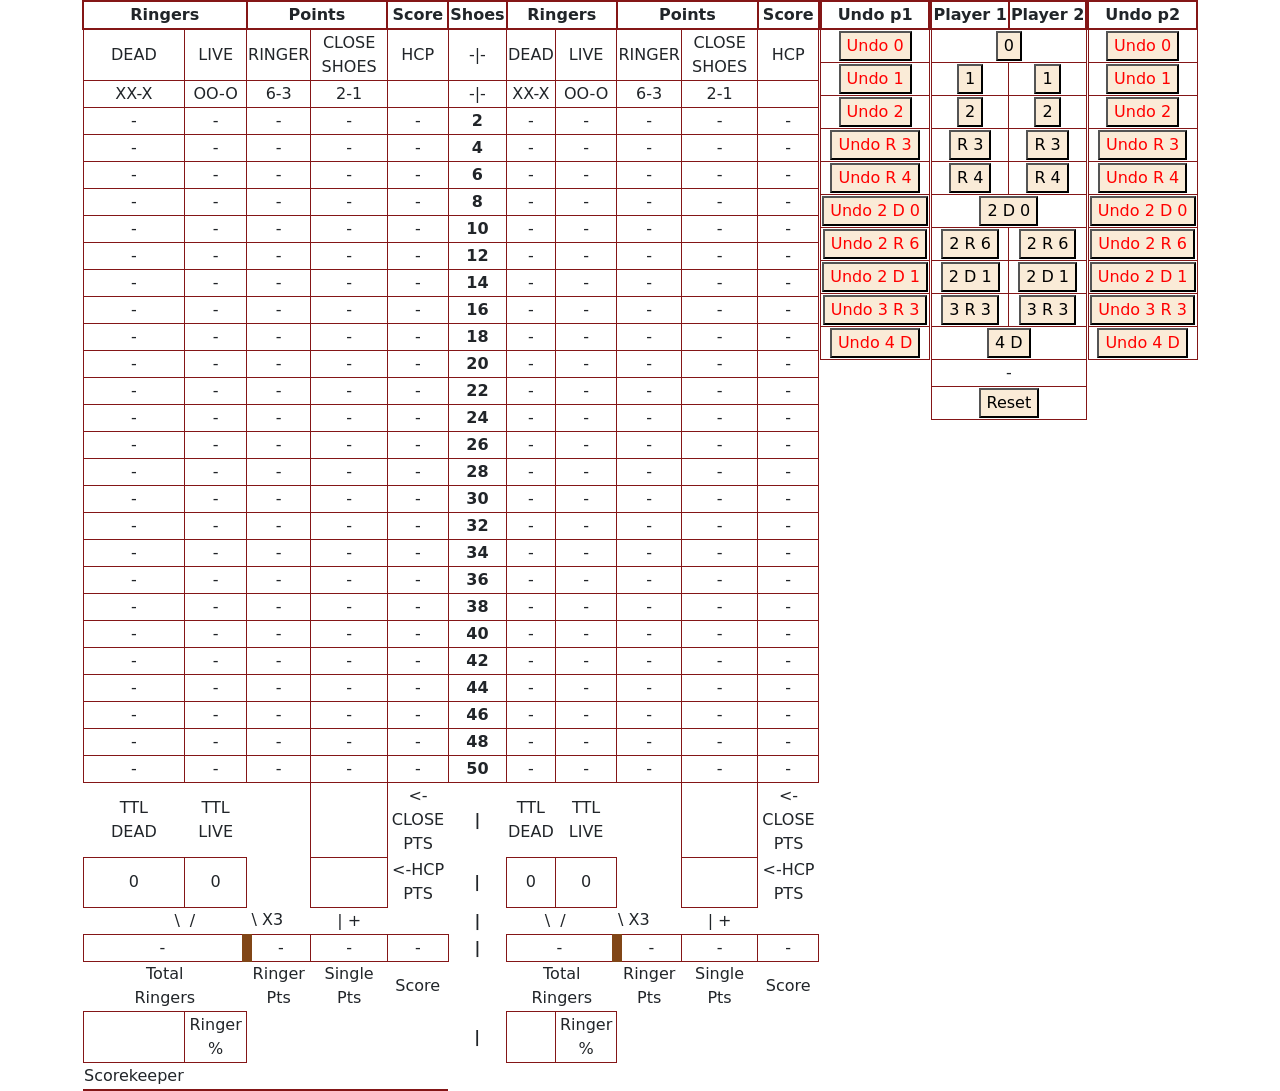
<file: index.html>
<!doctype html>
<html lang="en">
<head>
    <meta charset="utf-8">
    <meta name="viewport" content="width=device-width, initial-scale=1">
    <title>NHPA Score Sheet</title>
    <link href="https://cdn.jsdelivr.net/npm/bootstrap@5.2.0-beta1/dist/css/bootstrap.min.css" rel="stylesheet" integrity="sha384-0evHe/X+R7YkIZDRvuzKMRqM+OrBnVFBL6DOitfPri4tjfHxaWutUpFmBp4vmVor" crossorigin="anonymous">
    <link rel="stylesheet" href="style2.css">
</head>
<body>
    <div class="container">
        <div class="scorebtns">
            <!-- Undo buttons for player 2 -->
            <table style="float: right;">
                <thead>
                <th>Undo p2</th>
                </thead>
                <tbody>
                    <tr>
                        <td><button class="no" onclick="undoNoScore()">Undo 0</button></td>
                    </tr>
                    <tr>
                        <td><button class="no" onclick="undoOnePointp2()">Undo 1</button></td>
                    </tr>
                    <tr>
                        <td><button class="no" onclick="undoTwoPointsp2()">Undo 2</button></td>
                    </tr>
                    <tr>
                        <td><button class="no" onclick="undoRinger3p2()">Undo R 3</button></td>
                    </tr>
                    <tr>
                        <td><button class="no" onclick="undoRinger4p2()">Undo R 4</button></td>
                    </tr>
                    <tr>
                        <td><button class="no" onclick="undoa2dead0()">Undo 2 D 0</button></td>
                    </tr>
                    <tr>
                        <td><button class="no" onclick="undo2Ringer6p2()">Undo 2 R 6</button></td>
                    </tr>
                    <tr>
                        <td><button class="no" onclick="undoa2dead1p2()">Undo 2 D 1</button></td>
                    </tr>
                    <tr>
                        <td><button class="no" onclick="undoa3ringer3p2()">Undo 3 R 3</button></td>
                    </tr>
                    <tr>
                        <td><button class="no" onclick="undo4dead()">Undo 4 D</button></td>
                    </tr>
                </tbody>
            </table>
            <!-- Score buttons -->
            <table style="float: right;">
                <thead>
                <th>Player 1</th>
                <th>Player 2</th>
                </thead>
                <tbody>
                    <tr>
                        <td colspan="2"><button class="yes" onclick="noScore()">0</button></td>
                    </tr>
                    <tr>
                        <td><button class="yes" onclick="onePointp1()">1</button></td>
                        <td><button class="yes" onclick="onePointp2()">1</button></td>
                    </tr>
                    <tr>
                        <td><button class="yes" onclick="twoPointsp1()">2</button></td>
                        <td><button class="yes" onclick="twoPointsp2()">2</button></td>
                    </tr>
                    <tr>
                        <td><button class="yes" onclick="ringer3p1()">R 3</button></td>
                        <td><button class="yes" onclick="ringer3p2()">R 3</button></td>
                    </tr>
                    <tr>
                        <td><button class="yes" onclick="ringer4p1()">R 4</button></td>
                        <td><button class="yes" onclick="ringer4p2()">R 4</button></td>
                    </tr>
                    <tr>
                        <td colspan="2"><button class="yes" onclick="a2dead0()">2 D 0</button></td>
                    </tr>
                    <tr>
                        <td><button class="yes" onclick="a2ringer6p1()">2 R 6</button></td>
                        <td><button class="yes" onclick="a2ringer6p2()">2 R 6</button></td>
                    </tr>
                    <tr>
                        <td><button class="yes" onclick="a2dead1p1()">2 D 1</button></td>
                        <td><button class="yes" onclick="a2dead1p2()">2 D 1</button></td>
                    </tr>
                    <tr>
                        <td><button class="yes" onclick="a3ringer3p1()">3 R 3</button></td>
                        <td><button class="yes" onclick="a3ringer3p2()">3 R 3</button></td>
                    </tr>
                    <tr>
                        <td colspan="2"><button class="yes" onclick="a4dead()">4 D</button></td>
                    </tr>
                    <tr>
                        <td colspan="2"> - </td>
                    </tr>
                    <tr>
                        <td colspan="2"><button class="yes" onclick="reset()">Reset</button></td>
                    </tr>
                </tbody>
            </table>
            <!-- Undo buttons for player 1 -->
            <table style="float: right;">
                <thead>
                <th>Undo p1</th>
                </thead>
                <tbody>
                    <tr>
                        <td><button class="no" onclick="undoNoScore()">Undo 0</button></td>
                    </tr>
                    <tr>
                        <td><button class="no" onclick="undoOnePointp1()">Undo 1</button></td>
                    </tr>
                    <tr>
                        <td><button class="no" onclick="undoTwoPointsp1()">Undo 2</button></td>
                    </tr>
                    <tr>
                        <td><button class="no" onclick="undoRinger3p1()">Undo R 3</button></td>
                    </tr>
                    <tr>
                        <td><button class="no" onclick="undoRinger4p1()">Undo R 4</button></td>
                    </tr>
                    <tr>
                        <td><button class="no" onclick="undoa2dead0()">Undo 2 D 0</button></td>
                    </tr>
                    <tr>
                        <td><button class="no" onclick="undo2Ringer6p1()">Undo 2 R 6</button></td>
                    </tr>
                    <tr>
                        <td><button class="no" onclick="undoa2dead1p1()">Undo 2 D 1</button></td>
                    </tr>
                    <tr>
                        <td><button class="no" onclick="undoa3ringer3p1()">Undo 3 R 3</button></td>
                    </tr>
                    <tr>
                        <td><button class="no" onclick="undo4dead()">Undo 4 D</button></td>
                    </tr>
                </tbody>
            </table>
        </div>
        <table>
            <thead>
            <th colspan="2">Ringers</th>
            <th colspan="2">Points</th>
            <th>Score</th>
            <th>Shoes</th>
            <th colspan="2">Ringers</th>
            <th colspan="2">Points</th>
            <th>Score</th>
            </thead>
            <tbody>
                <tr>
                    <td>DEAD</td>
                    <td>LIVE</td>
                    <td>RINGER</td>
                    <td>CLOSE SHOES</td>
                    <td>HCP</td>
                    <td> -|- </td>
                    <td>DEAD</td>
                    <td>LIVE</td>
                    <td>RINGER</td>
                    <td>CLOSE SHOES</td>
                    <td>HCP</td>
                </tr>
                <tr>
                    <td>XX-X</td>
                    <td>OO-O</td>
                    <td>6-3</td>
                    <td>2-1</td>
                    <td></td>
                    <td>-|-</td>
                    <td>XX-X</td>
                    <td>OO-O</td>
                    <td>6-3</td>
                    <td>2-1</td>
                    <td></td>
                </tr>
                <!-- Begin score sheet -->
                <!-- 2 shoes -->
                <tr id="shoe2">
                    <td id="p1shoe2dead">
                        -
                    </td>
                    <td id="p1shoe2live">
                        -
                    </td>
                    <td id="p1shoe2ringerpoint">
                        -
                    </td>
                    <td id="p1shoe2closeshoe">
                        -
                    </td>
                    <td id="p1shoe2score">
                        -
                    </td>
                    <td class="shoeNum">2</td>
                    <td id="p2shoe2dead">
                        -
                    </td>
                    <td id="p2shoe2live">
                        -
                    </td>
                    <td id="p2shoe2ringerpoint">
                        -
                    </td>
                    <td id="p2shoe2closeshoe">
                        -
                    </td>
                    <td id="p2shoe2score">
                        -
                    </td>
                </tr>
                <!-- 4 shoes -->
                <tr id="shoe4">
                    <td id="p1shoe4dead">
                        -
                    </td>
                    <td id="p1shoe4live">
                        -
                    </td>
                    <td id="p1shoe4ringerpoint">
                        -
                    </td>
                    <td id="p1shoe4closeshoe">
                        -
                    </td>
                    <td id="p1shoe4score">
                        -
                    </td>
                    <td class="shoeNum">4</td>
                    <td id="p2shoe4dead">
                        -
                    </td>
                    <td id="p2shoe4live">
                        -
                    </td>
                    <td id="p2shoe4ringerpoint">
                        -
                    </td>
                    <td id="p2shoe4closeshoe">
                        -
                    </td>
                    <td id="p2shoe4score">
                        -
                    </td>
                </tr>
                <!-- 6 shoes -->
                <tr id="shoe6">
                    <td id="p1shoe6dead">
                        -
                    </td>
                    <td id="p1shoe6live">
                        -
                    </td>
                    <td id="p1shoe6ringerpoint">
                        -
                    </td>
                    <td id="p1shoe6closeshoe">
                        -
                    </td>
                    <td id="p1shoe6score">
                        -
                    </td>
                    <td class="shoeNum">6</td>
                    <td id="p2shoe6dead">
                        -
                    </td>
                    <td id="p2shoe6live">
                        -
                    </td>
                    <td id="p2shoe6ringerpoint">
                        -
                    </td>
                    <td id="p2shoe6closeshoe">
                        -
                    </td>
                    <td id="p2shoe6score">
                        -
                    </td>
                </tr>
                <!-- 8 shoes -->
                <tr id="shoe8">
                    <td id="p1shoe8dead">
                        -
                    </td>
                    <td id="p1shoe8live">
                        -
                    </td>
                    <td id="p1shoe8ringerpoint">
                        -
                    </td>
                    <td id="p1shoe8closeshoe">
                        -
                    </td>
                    <td id="p1shoe8score">
                        -
                    </td>
                    <td class="shoeNum">8</td>
                    <td id="p2shoe8dead">
                        -
                    </td>
                    <td id="p2shoe8live">
                        -
                    </td>
                    <td id="p2shoe8ringerpoint">
                        -
                    </td>
                    <td id="p2shoe8closeshoe">
                        -
                    </td>
                    <td id="p2shoe8score">
                        -
                    </td>
                </tr>
                <!-- 10 shoes -->
                <tr id="shoe10">
                    <td id="p1shoe10dead">
                        -
                    </td>
                    <td id="p1shoe10live">
                        -
                    </td>
                    <td id="p1shoe10ringerpoint">
                        -
                    </td>
                    <td id="p1shoe10closeshoe">
                        -
                    </td>
                    <td id="p1shoe10score">
                        -
                    </td>
                    <td class="shoeNum">10</td>
                    <td id="p2shoe10dead">
                        -
                    </td>
                    <td id="p2shoe10live">
                        -
                    </td>
                    <td id="p2shoe10ringerpoint">
                        -
                    </td>
                    <td id="p2shoe10closeshoe">
                        -
                    </td>
                    <td id="p2shoe10score">
                        -
                    </td>
                </tr>
                <!-- 12 shoes -->
                <tr id="shoe12">
                    <td id="p1shoe12dead">
                        -
                    </td>
                    <td id="p1shoe12live">
                        -
                    </td>
                    <td id="p1shoe12ringerpoint">
                        -
                    </td>
                    <td id="p1shoe12closeshoe">
                        -
                    </td>
                    <td id="p1shoe12score">
                        -
                    </td>
                    <td class="shoeNum">12</td>
                    <td id="p2shoe12dead">
                        -
                    </td>
                    <td id="p2shoe12live">
                        -
                    </td>
                    <td id="p2shoe12ringerpoint">
                        -
                    </td>
                    <td id="p2shoe12closeshoe">
                        -
                    </td>
                    <td id="p2shoe12score">
                        -
                    </td>
                </tr>
                <!-- 14 shoes -->
                <tr id="shoe14">
                    <td id="p1shoe14dead">
                        -
                    </td>
                    <td id="p1shoe14live">
                        -
                    </td>
                    <td id="p1shoe14ringerpoint">
                        -
                    </td>
                    <td id="p1shoe14closeshoe">
                        -
                    </td>
                    <td id="p1shoe14score">
                        -
                    </td>
                    <td class="shoeNum">14</td>
                    <td id="p2shoe14dead">
                        -
                    </td>
                    <td id="p2shoe14live">
                        -
                    </td>
                    <td id="p2shoe14ringerpoint">
                        -
                    </td>
                    <td id="p2shoe14closeshoe">
                        -
                    </td>
                    <td id="p2shoe14score">
                        -
                    </td>
                </tr>
                <!-- 16 shoes -->
                <tr id="shoe16">
                    <td id="p1shoe16dead">
                        -
                    </td>
                    <td id="p1shoe16live">
                        -
                    </td>
                    <td id="p1shoe16ringerpoint">
                        -
                    </td>
                    <td id="p1shoe16closeshoe">
                        -
                    </td>
                    <td id="p1shoe16score">
                        -
                    </td>
                    <td class="shoeNum">16</td>
                    <td id="p2shoe16dead">
                        -
                    </td>
                    <td id="p2shoe16live">
                        -
                    </td>
                    <td id="p2shoe16ringerpoint">
                        -
                    </td>
                    <td id="p2shoe16closeshoe">
                        -
                    </td>
                    <td id="p2shoe16score">
                        -
                    </td>
                </tr>
                <!-- 18 shoes -->
                <tr id="shoe18">
                    <td id="p1shoe18dead">
                        -
                    </td>
                    <td id="p1shoe18live">
                        -
                    </td>
                    <td id="p1shoe18ringerpoint">
                        -
                    </td>
                    <td id="p1shoe18closeshoe">
                        -
                    </td>
                    <td id="p1shoe18score">
                        -
                    </td>
                    <td class="shoeNum">18</td>
                    <td id="p2shoe18dead">
                        -
                    </td>
                    <td id="p2shoe18live">
                        -
                    </td>
                    <td id="p2shoe18ringerpoint">
                        -
                    </td>
                    <td id="p2shoe18closeshoe">
                        -
                    </td>
                    <td id="p2shoe18score">
                        -
                    </td>
                </tr>
                <!-- 20 shoes -->
                <tr id="shoe20">
                    <td id="p1shoe20dead">
                        -
                    </td>
                    <td id="p1shoe20live">
                        -
                    </td>
                    <td id="p1shoe20ringerpoint">
                        -
                    </td>
                    <td id="p1shoe20closeshoe">
                        -
                    </td>
                    <td id="p1shoe20score">
                        -
                    </td>
                    <td class="shoeNum">20</td>
                    <td id="p2shoe20dead">
                        -
                    </td>
                    <td id="p2shoe20live">
                        -
                    </td>
                    <td id="p2shoe20ringerpoint">
                        -
                    </td>
                    <td id="p2shoe20closeshoe">
                        -
                    </td>
                    <td id="p2shoe20score">
                        -
                    </td>
                </tr>
                <!-- 22 shoes -->
                <tr id="shoe22">
                    <td id="p1shoe22dead">
                        -
                    </td>
                    <td id="p1shoe22live">
                        -
                    </td>
                    <td id="p1shoe22ringerpoint">
                        -
                    </td>
                    <td id="p1shoe22closeshoe">
                        -
                    </td>
                    <td id="p1shoe22score">
                        -
                    </td>
                    <td class="shoeNum">22</td>
                    <td id="p2shoe22dead">
                        -
                    </td>
                    <td id="p2shoe22live">
                        -
                    </td>
                    <td id="p2shoe22ringerpoint">
                        -
                    </td>
                    <td id="p2shoe22closeshoe">
                        -
                    </td>
                    <td id="p2shoe22score">
                        -
                    </td>
                </tr>
                <!-- 24 shoes -->
                <tr id="shoe24">
                    <td id="p1shoe24dead">
                        -
                    </td>
                    <td id="p1shoe24live">
                        -
                    </td>
                    <td id="p1shoe24ringerpoint">
                        -
                    </td>
                    <td id="p1shoe24closeshoe">
                        -
                    </td>
                    <td id="p1shoe24score">
                        -
                    </td>
                    <td class="shoeNum">24</td>
                    <td id="p2shoe24dead">
                        -
                    </td>
                    <td id="p2shoe24live">
                        -
                    </td>
                    <td id="p2shoe24ringerpoint">
                        -
                    </td>
                    <td id="p2shoe24closeshoe">
                        -
                    </td>
                    <td id="p2shoe24score">
                        -
                    </td>
                </tr>
                <!-- 26 shoes -->
                <tr id="shoe26">
                    <td id="p1shoe26dead">
                        -
                    </td>
                    <td id="p1shoe26live">
                        -
                    </td>
                    <td id="p1shoe26ringerpoint">
                        -
                    </td>
                    <td id="p1shoe26closeshoe">
                        -
                    </td>
                    <td id="p1shoe26score">
                        -
                    </td>
                    <td class="shoeNum">26</td>
                    <td id="p2shoe26dead">
                        -
                    </td>
                    <td id="p2shoe26live">
                        -
                    </td>
                    <td id="p2shoe26ringerpoint">
                        -
                    </td>
                    <td id="p2shoe26closeshoe">
                        -
                    </td>
                    <td id="p2shoe26score">
                        -
                    </td>
                </tr>
                <!-- 28 shoes -->
                <tr id="shoe28">
                    <td id="p1shoe28dead">
                        -
                    </td>
                    <td id="p1shoe28live">
                        -
                    </td>
                    <td id="p1shoe28ringerpoint">
                        -
                    </td>
                    <td id="p1shoe28closeshoe">
                        -
                    </td>
                    <td id="p1shoe28score">
                        -
                    </td>
                    <td class="shoeNum">28</td>
                    <td id="p2shoe28dead">
                        -
                    </td>
                    <td id="p2shoe28live">
                        -
                    </td>
                    <td id="p2shoe28ringerpoint">
                        -
                    </td>
                    <td id="p2shoe28closeshoe">
                        -
                    </td>
                    <td id="p2shoe28score">
                        -
                    </td>
                </tr>
                <!-- 30 shoes -->
                <tr id="shoe30">
                    <td id="p1shoe30dead">
                        -
                    </td>
                    <td id="p1shoe30live">
                        -
                    </td>
                    <td id="p1shoe30ringerpoint">
                        -
                    </td>
                    <td id="p1shoe30closeshoe">
                        -
                    </td>
                    <td id="p1shoe30score">
                        -
                    </td>
                    <td class="shoeNum">30</td>
                    <td id="p2shoe30dead">
                        -
                    </td>
                    <td id="p2shoe30live">
                        -
                    </td>
                    <td id="p2shoe30ringerpoint">
                        -
                    </td>
                    <td id="p2shoe30closeshoe">
                        -
                    </td>
                    <td id="p2shoe30score">
                        -
                    </td>
                </tr>
                <!-- 32 shoes -->
                <tr id="shoe32">
                    <td id="p1shoe32dead">
                        -
                    </td>
                    <td id="p1shoe32live">
                        -
                    </td>
                    <td id="p1shoe32ringerpoint">
                        -
                    </td>
                    <td id="p1shoe32closeshoe">
                        -
                    </td>
                    <td id="p1shoe32score">
                        -
                    </td>
                    <td class="shoeNum">32</td>
                    <td id="p2shoe32dead">
                        -
                    </td>
                    <td id="p2shoe32live">
                        -
                    </td>
                    <td id="p2shoe32ringerpoint">
                        -
                    </td>
                    <td id="p2shoe32closeshoe">
                        -
                    </td>
                    <td id="p2shoe32score">
                        -
                    </td>
                </tr>
                <!-- 34 shoes -->
                <tr id="shoe34">
                    <td id="p1shoe34dead">
                        -
                    </td>
                    <td id="p1shoe34live">
                        -
                    </td>
                    <td id="p1shoe34ringerpoint">
                        -
                    </td>
                    <td id="p1shoe34closeshoe">
                        -
                    </td>
                    <td id="p1shoe34score">
                        -
                    </td>
                    <td class="shoeNum">34</td>
                    <td id="p2shoe34dead">
                        -
                    </td>
                    <td id="p2shoe34live">
                        -
                    </td>
                    <td id="p2shoe34ringerpoint">
                        -
                    </td>
                    <td id="p2shoe34closeshoe">
                        -
                    </td>
                    <td id="p2shoe34score">
                        -
                    </td>
                </tr>
                <!-- 36 shoes -->
                <tr id="shoe36">
                    <td id="p1shoe36dead">
                        -
                    </td>
                    <td id="p1shoe36live">
                        -
                    </td>
                    <td id="p1shoe36ringerpoint">
                        -
                    </td>
                    <td id="p1shoe36closeshoe">
                        -
                    </td>
                    <td id="p1shoe36score">
                        -
                    </td>
                    <td class="shoeNum">36</td>
                    <td id="p2shoe36dead">
                        -
                    </td>
                    <td id="p2shoe36live">
                        -
                    </td>
                    <td id="p2shoe36ringerpoint">
                        -
                    </td>
                    <td id="p2shoe36closeshoe">
                        -
                    </td>
                    <td id="p2shoe36score">
                        -
                    </td>
                </tr>
                <!-- 38 shoes -->
                <tr id="shoe38">
                    <td id="p1shoe38dead">
                        -
                    </td>
                    <td id="p1shoe38live">
                        -
                    </td>
                    <td id="p1shoe38ringerpoint">
                        -
                    </td>
                    <td id="p1shoe38closeshoe">
                        -
                    </td>
                    <td id="p1shoe38score">
                        -
                    </td>
                    <td class="shoeNum">38</td>
                    <td id="p2shoe38dead">
                        -
                    </td>
                    <td id="p2shoe38live">
                        -
                    </td>
                    <td id="p2shoe38ringerpoint">
                        -
                    </td>
                    <td id="p2shoe38closeshoe">
                        -
                    </td>
                    <td id="p2shoe38score">
                        -
                    </td>
                </tr>
                <!-- 40 shoes -->
                <tr id="shoe40">
                    <td id="p1shoe40dead">
                        -
                    </td>
                    <td id="p1shoe40live">
                        -
                    </td>
                    <td id="p1shoe40ringerpoint">
                        -
                    </td>
                    <td id="p1shoe40closeshoe">
                        -
                    </td>
                    <td id="p1shoe40score">
                        -
                    </td>
                    <td class="shoeNum">40</td>
                    <td id="p2shoe40dead">
                        -
                    </td>
                    <td id="p2shoe40live">
                        -
                    </td>
                    <td id="p2shoe40ringerpoint">
                        -
                    </td>
                    <td id="p2shoe40closeshoe">
                        -
                    </td>
                    <td id="p2shoe40score">
                        -
                    </td>
                </tr>
                <!-- 42 shoes -->
                <tr id="shoe42">
                    <td id="p1shoe42dead">
                        -
                    </td>
                    <td id="p1shoe42live">
                        -
                    </td>
                    <td id="p1shoe42ringerpoint">
                        -
                    </td>
                    <td id="p1shoe42closeshoe">
                        -
                    </td>
                    <td id="p1shoe42score">
                        -
                    </td>
                    <td class="shoeNum">42</td>
                    <td id="p2shoe42dead">
                        -
                    </td>
                    <td id="p2shoe42live">
                        -
                    </td>
                    <td id="p2shoe42ringerpoint">
                        -
                    </td>
                    <td id="p2shoe42closeshoe">
                        -
                    </td>
                    <td id="p2shoe42score">
                        -
                    </td>
                </tr>
                <!-- 44 shoes -->
                <tr id="shoe44">
                    <td id="p1shoe44dead">
                        -
                    </td>
                    <td id="p1shoe44live">
                        -
                    </td>
                    <td id="p1shoe44ringerpoint">
                        -
                    </td>
                    <td id="p1shoe44closeshoe">
                        -
                    </td>
                    <td id="p1shoe44score">
                        -
                    </td>
                    <td class="shoeNum">44</td>
                    <td id="p2shoe44dead">
                        -
                    </td>
                    <td id="p2shoe44live">
                        -
                    </td>
                    <td id="p2shoe44ringerpoint">
                        -
                    </td>
                    <td id="p2shoe44closeshoe">
                        -
                    </td>
                    <td id="p2shoe44score">
                        -
                    </td>
                </tr>
                <!-- 46 shoes -->
                <tr id="shoe46">
                    <td id="p1shoe46dead">
                        -
                    </td>
                    <td id="p1shoe46live">
                        -
                    </td>
                    <td id="p1shoe46ringerpoint">
                        -
                    </td>
                    <td id="p1shoe46closeshoe">
                        -
                    </td>
                    <td id="p1shoe46score">
                        -
                    </td>
                    <td class="shoeNum">46</td>
                    <td id="p2shoe46dead">
                        -
                    </td>
                    <td id="p2shoe46live">
                        -
                    </td>
                    <td id="p2shoe46ringerpoint">
                        -
                    </td>
                    <td id="p2shoe46closeshoe">
                        -
                    </td>
                    <td id="p2shoe46score">
                        -
                    </td>
                </tr>
                <!-- 48 shoes -->
                <tr id="shoe48">
                    <td id="p1shoe48dead">
                        -
                    </td>
                    <td id="p1shoe48live">
                        -
                    </td>
                    <td id="p1shoe48ringerpoint">
                        -
                    </td>
                    <td id="p1shoe48closeshoe">
                        -
                    </td>
                    <td id="p1shoe48score">
                        -
                    </td>
                    <td class="shoeNum">48</td>
                    <td id="p2shoe48dead">
                        -
                    </td>
                    <td id="p2shoe48live">
                        -
                    </td>
                    <td id="p2shoe48ringerpoint">
                        -
                    </td>
                    <td id="p2shoe48closeshoe">
                        -
                    </td>
                    <td id="p2shoe48score">
                        -
                    </td>
                </tr>
                <!-- 50 shoes -->
                <tr id="shoe50">
                    <td id="p1shoe50dead">
                        -
                    </td>
                    <td id="p1shoe50live">
                        -
                    </td>
                    <td id="p1shoe50ringerpoint">
                        -
                    </td>
                    <td id="p1shoe50closeshoe">
                        -
                    </td>
                    <td id="p1shoe50score">
                        -
                    </td>
                    <td class="shoeNum">50</td>
                    <td id="p2shoe50dead">
                        -
                    </td>
                    <td id="p2shoe50live">
                        -
                    </td>
                    <td id="p2shoe50ringerpoint">
                        -
                    </td>
                    <td id="p2shoe50closeshoe">
                        -
                    </td>
                    <td id="p2shoe50score">
                        -
                    </td>
                </tr>
                <!-- 1st after-row -->
                <tr>
                    <td style="border: none;">TTL <br> DEAD</td>
                    <td style="border: none;">TTL <br> LIVE</td>
                    <td style="border: none;"></td>
                    <td id="p1sumCloseShoes"></td>
                    <td style="border: none;"><-CLOSE <br> PTS</td>
                    <td style="border: none;" class="shoeNum"> | </td>
                    <td style="border: none;">TTL <br> DEAD</td>
                    <td style="border: none;">TTL <br> LIVE</td>
                    <td style="border: none;"></td>
                    <td id="p2sumCloseShoes"></td>
                    <td style="border: none;"><-CLOSE <br> PTS</td>
                </tr>
                <!-- 2nd after-row -->
                <tr>
                    <td id="p1totalDeadRingers"></td>
                    <td id="p1totalLiveRingers"></td>
                    <td style="border: none;"></td>
                    <td id="p1HCPpoints"></td>
                    <td style="border: none;"><-HCP <br>PTS</td>
                    <td style="border: none;" class="shoeNum"> | </td>
                    <td id="p2totalDeadRingers">-</td>
                    <td id="p2totalLiveRingers">-</td>
                    <td style="border: none;"></td>
                    <td id="p1HCPpoints"></td>
                    <td style="border: none;"><-HCP <br>PTS</td>
                </tr>
                <!-- 3rd after-row -->
                <tr>
                    <td style="border: none; text-align: right; padding-right: 5px;">\</td>
                    <td style="border: none; text-align: left; padding-left: 5px;">/</td>
                    <td style="border: none; text-align: left; padding-left: 5px;">\ X3</td>
                    <td style="border: none;"> | +</td>
                    <td style="border: none;"></td>
                    <td style="border: none;" class="shoeNum">|</td>
                    <td style="border: none; text-align: right; padding-right: 5px;">\</td>
                    <td style="border: none; text-align: left; padding-left: 5px;">/</td>
                    <td style="border: none; text-align: left;">\ X3</td>
                    <td style="border: none;"> | +</td>
                    <td style="border: none;"></td>
                </tr>
                <!-- 4th after-row -->
                <tr>
                    <td id="p1totalRingers" colspan="2" style="border-right: 10px solid #814617;"> - </td>
                    <td id="p1ringerPoints">-</td>
                    <td id="p1closeShoePoints">-</td>
                    <td id="p1bottomFinalScore">-</td>
                    <td style="border: none;" class="shoeNum">|</td>
                    <td id="p2totalRingers" colspan="2" style="border-right: 10px solid #814617;"> - </td>
                    <td id="p2ringerPoints">-</td>
                    <td id="p2closeShoePoints">-</td>
                    <td id="p2bottomFinalScore">-</td>
                </tr>
                <tr></tr>
                <!-- Final Scores -->
                <tr>
                    <td style="border: none;" colspan="2">Total <br> Ringers</td>
                    <td style="border: none;">Ringer <br> Pts</td>
                    <td style="border: none;">Single <br> Pts</td>
                    <td style="border: none;">Score</td>
                    <td style="border: none;" class="shoeNum"></td>
                    <td style="border: none;" colspan="2">Total <br> Ringers</td>
                    <td style="border: none;">Ringer <br> Pts</td>
                    <td style="border: none;">Single <br> Pts</td>
                    <td style="border: none;">Score</td>
                </tr>
                <tr>
                    <td id="p1ringerpct"></td>
                    <td>Ringer %</td>
                    <td style="border: none;"></td>
                    <td style="border: none;"></td>
                    <td style="border: none;"></td>
                    <td style="border: none;" class="shoeNum">|</td>
                    <td id="p2ringerpct"></td>
                    <td>Ringer %</td>
                    <td style="border: none;"></td>
                    <td style="border: none;"></td>
                    <td style="border: none;"></td>
                </tr>
                <!-- Scorekeeper -->
                <tr>
                    <td style="border: none; border-bottom: 2px solid #841617;">Scorekeeper</td>
                    <td style="border: none; border-bottom: 2px solid #841617;"></td>
                    <td style="border: none; border-bottom: 2px solid #841617;"></td>
                    <td style="border: none; border-bottom: 2px solid #841617;"></td>
                    <td style="border: none; border-bottom: 2px solid #841617;"></td>
                </tr>
            </tbody>
        </table>
    </div>
</body>

</html>
<script src="https://cdn.jsdelivr.net/npm/bootstrap@5.2.0-beta1/dist/js/bootstrap.bundle.min.js" integrity="sha384-pprn3073KE6tl6bjs2QrFaJGz5/SUsLqktiwsUTF55Jfv3qYSDhgCecCxMW52nD2" crossorigin="anonymous"></script>
<script src="tourney.js"></script>
</file>
<file: style2.css>
﻿td {
    border: 1px solid #841617;
    text-align: center;
}

th {
    border: 2px solid #841617;
    text-align: center;
}

.yes {
    background-color: antiquewhite;
    color: black;
}

    .yes:active {
        background-color: green;
        color: white;
    }

.no {
    background-color: antiquewhite;
    color: red;
}

    .no:active {
        background-color: red;
        color: white;
    }


.shoeNum {
    font-weight: 800;
}
</file>
